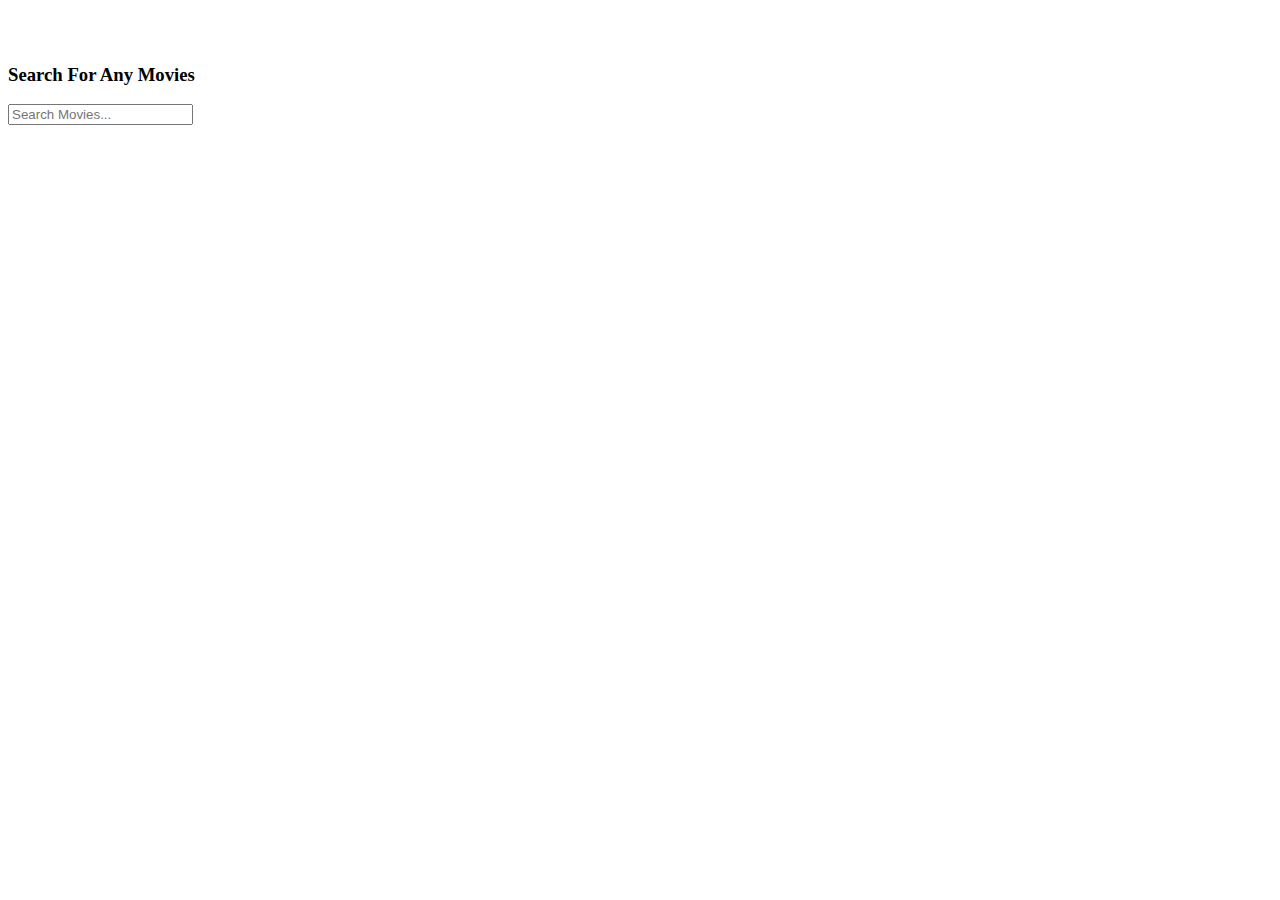
<file: index.html>
<!DOCTYPE html>
<html lang="en">

<head>
    <meta charset="UTF-8">
    <meta name="viewport" content="width=device-width, initial-scale=1.0">
    <meta http-equiv="X-UA-Compatible" content="ie=edge">
    <title>MovieInfo</title>

    <link rel="stylesheet" href="https://bootswatch.com/4/cyborg/bootstrap.min.css">
    <link rel="stylesheet" href="css/style.css">
</head>

<body class="bg-dark">
    <nav class="navbar navbar-default">
        <div class="container">
            <div class="navbar-header">
                <a href="index.html" class="navbar-brand">MovieInfo</a>
            </div>
        </div>
    </nav>

    <div class="container">
        <div class="jumbotron">
            <h3 class="text-center">Search For Any Movies</h3>

            <form id="searchForm">
                <input type="text" class="form-control form-control-lg" id="searchTxt" placeholder="Search Movies...">
            </form>
        </div>
    </div>

    <!-- output here -->
    <div class="container">
        <div class="row" id="movies">

        </div>
    </div>


    <!-- customize js -->
    <script src="js/main.js"></script>
</body>

</html>
</file>
<file: css/style.css>
.navbar-header .navbar-brand {
    color: #fff;
    font-size: 2rem;
}

@media(min-width:960px) {
    #movies .col-md-3 .well {
        height: 390px;
    }
    #movies .col-md-3 img {
        height: 240px;
    }
}
</file>
